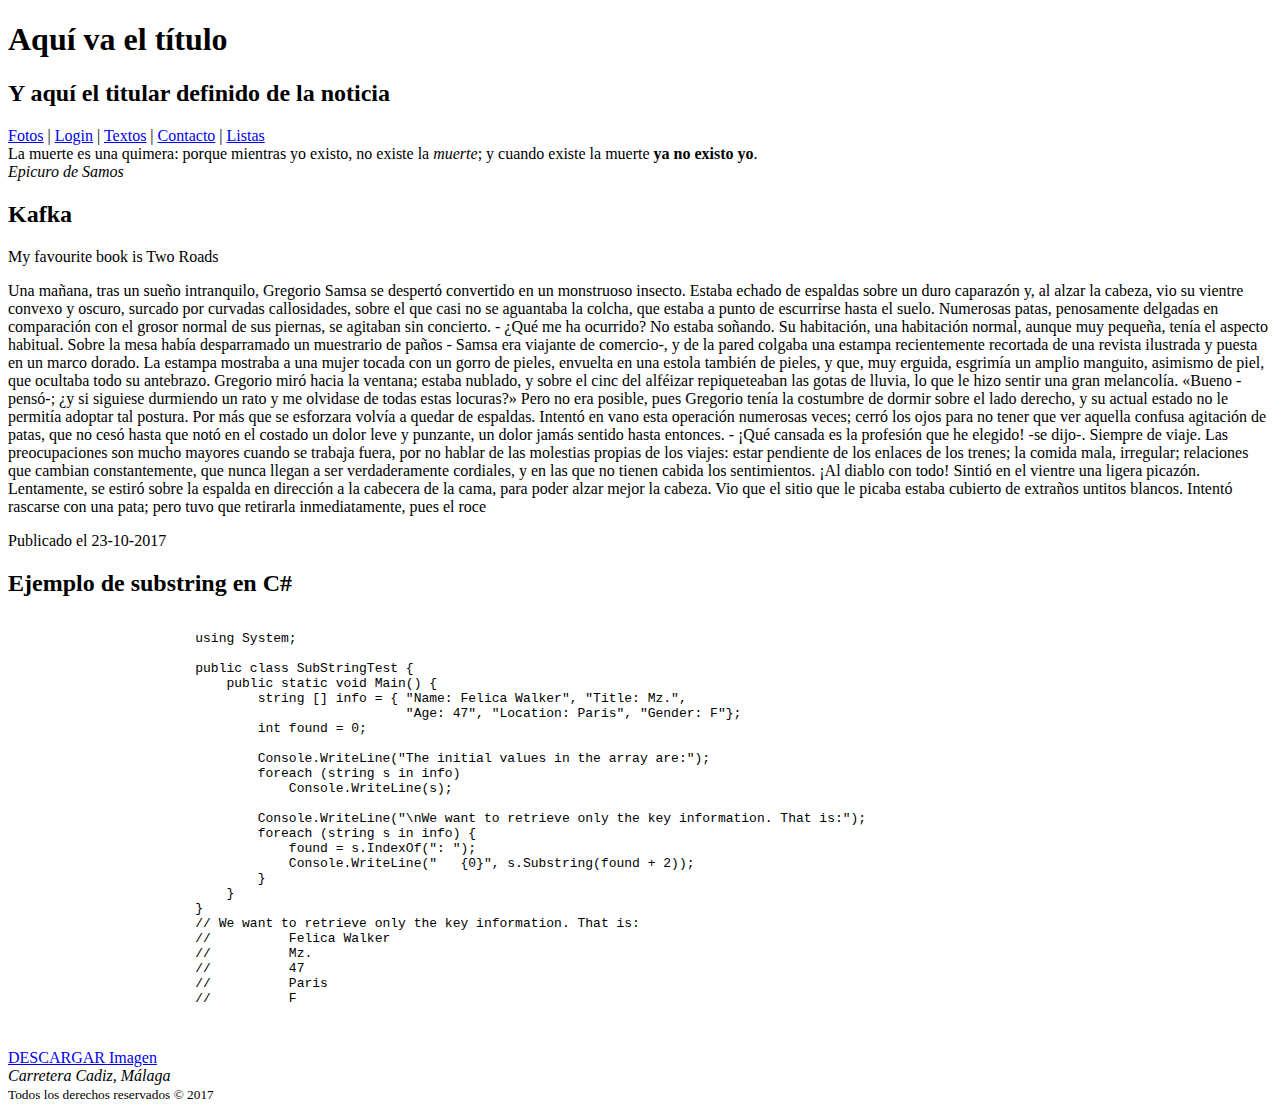
<file: index.html>
<!DOCTYPE html>
<html lang="es">

<head>
    <title>Mi primer html</title>
    <meta charset="UTF-8">
    <meta name="description" content="Esta página es muy cutre">
    <meta name="keywords" content="html, inicio">
    <!-- <link rel="stylesheet" type="text/css" href="../CSS/estilosPrimerEjemplo.css">-->
    <link rel="icon" href="CursoWeb2017/Imagenes/iconoM.png" type="image/png">
</head>

<body>
    <header>
        <h1>Aquí va el título</h1>
        <h2>Y aquí el titular definido de la noticia</h2>
    </header>
    <nav>
        <a href="CursoWeb2017/HTML/fotos.html" target="_blank" title="Imágenes y Fotos">Fotos</a> | <a href="CursoWeb2017/HTML/login.html" target="_blank" title="Logeate!">Login</a> | <a href="CursoWeb2017/HTML/textos.html" target="_blank">Textos</a>        | <a href="CursoWeb2017/HTML/contacto.html" target="_blank">Contacto</a> | <a href="CursoWeb2017/HTML/ListasYTablas.html" target="_blank" title="Imágenes y Fotos">Listas</a>
    </nav>
    <main>
        <section>
            <article>
                La muerte es una quimera: porque mientras yo existo, no existe la <i>muerte</i>; y cuando existe la muerte <strong>ya no existo yo</strong>.
                <br/><cite>Epicuro de Samos</cite>
                <h2>Kafka</h2>
                <p>My favourite book is <span translate="no"> Two Roads</span></p>
                <p>Una mañana, tras un sueño intranquilo, Gregorio Samsa se despertó convertido en un monstruoso insecto. Estaba echado de espaldas sobre un duro caparazón y, al alzar la cabeza, vio su vientre convexo y oscuro, surcado por curvadas callosidades,
                    sobre el que casi no se aguantaba la colcha, que estaba a punto de escurrirse hasta el suelo. Numerosas patas, penosamente delgadas en comparación con el grosor normal de sus piernas, se agitaban sin concierto. - ¿Qué me ha ocurrido?
                    No estaba soñando. Su habitación, una habitación normal, aunque muy pequeña, tenía el aspecto habitual. Sobre la mesa había desparramado un muestrario de paños - Samsa era viajante de comercio-, y de la pared colgaba una estampa recientemente
                    recortada de una revista ilustrada y puesta en un marco dorado. La estampa mostraba a una mujer tocada con un gorro de pieles, envuelta en una estola también de pieles, y que, muy erguida, esgrimía un amplio manguito, asimismo de piel,
                    que ocultaba todo su antebrazo. Gregorio miró hacia la ventana; estaba nublado, y sobre el cinc del alféizar repiqueteaban las gotas de lluvia, lo que le hizo sentir una gran melancolía. «Bueno -pensó-; ¿y si siguiese durmiendo un
                    rato y me olvidase de todas estas locuras?» Pero no era posible, pues Gregorio tenía la costumbre de dormir sobre el lado derecho, y su actual estado no le permitía adoptar tal postura. Por más que se esforzara volvía a quedar de espaldas.
                    Intentó en vano esta operación numerosas veces; cerró los ojos para no tener que ver aquella confusa agitación de patas, que no cesó hasta que notó en el costado un dolor leve y punzante, un dolor jamás sentido hasta entonces. - ¡Qué
                    cansada es la profesión que he elegido! -se dijo-. Siempre de viaje. Las preocupaciones son mucho mayores cuando se trabaja fuera, por no hablar de las molestias propias de los viajes: estar pendiente de los enlaces de los trenes;
                    la comida mala, irregular; relaciones que cambian constantemente, que nunca llegan a ser verdaderamente cordiales, y en las que no tienen cabida los sentimientos. ¡Al diablo con todo! Sintió en el vientre una ligera picazón. Lentamente,
                    se estiró sobre la espalda en dirección a la cabecera de la cama, para poder alzar mejor la cabeza. Vio que el sitio que le picaba estaba cubierto de extraños untitos blancos. Intentó rascarse con una pata; pero tuvo que retirarla
                    inmediatamente, pues el roce</p>

                <time datetime="2017-10-23" pubdate>Publicado el 23-10-2017 </time>
            </article>
            <h2>Ejemplo de substring en C#</h2>
            <article>
                <pre>
                    <code>
                        using System;
                        
                        public class SubStringTest {
                            public static void Main() {
                                string [] info = { "Name: Felica Walker", "Title: Mz.", 
                                                   "Age: 47", "Location: Paris", "Gender: F"};
                                int found = 0;
                        
                                Console.WriteLine("The initial values in the array are:");
                                foreach (string s in info)
                                    Console.WriteLine(s);
                        
                                Console.WriteLine("\nWe want to retrieve only the key information. That is:");        
                                foreach (string s in info) {
                                    found = s.IndexOf(": ");
                                    Console.WriteLine("   {0}", s.Substring(found + 2));
                                }
                            }
                        }
                        // We want to retrieve only the key information. That is:
                        //          Felica Walker
                        //          Mz.
                        //          47
                        //          Paris
                        //          F
                    </code>
                </pre>
            </article>
            <article>
                <a href="CursoWeb2017/Imagenes/cssMola.jpg" download>DESCARGAR Imagen</a>
            </article>
        </section>
    </main>
    <footer>
        <address>Carretera Cadiz, Málaga</address>
        <small>Todos los derechos reservados &copy; 2017</small>
    </footer>
</body>

</html>
</file>
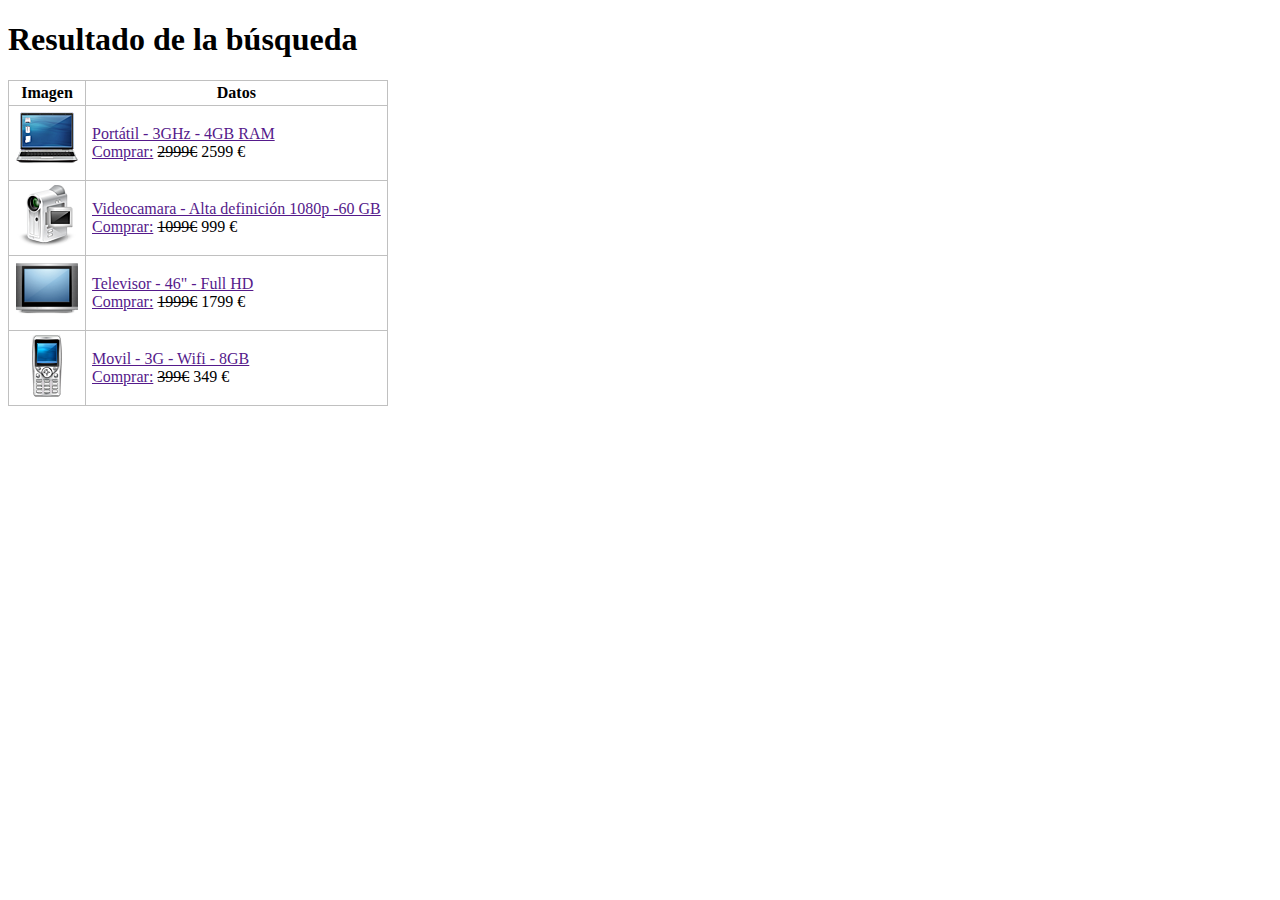
<file: CursoWeb2017/Ejercicio Tablas/ejercicio_tablas.html>
<!DOCTYPE html>
<html lang="es">

<head>
    <meta charset="UTF-8" />
    <title>Ejercicio tabla avanzada</title>
    <style type="text/css">
        table,
        td,
        th {
            border: 1px solid silver;
            border-collapse: collapse;
            padding: 3px 6px;
        }
    </style>
</head>

<body>
    <h1>Resultado de la búsqueda</h1>

    <!-- Incluir aqui, diréctamente, la tabla tal y como se muestra en la imagen. -->

    <!-- 

	NOTAS: 
	1. para incluir un texto 'tachado' puede usar la etiqueta <del> texto a tachar aquí </del>
	2. Para insertar el símbolo de euro utilice la entidad: &euro;

	-->
    <table>
        <header>
            <tr>
                <th>Imagen</th>
                <th>Datos</th>
            </tr>
        </header>
        <tr>
            <td><img src="imagenes/portatil.png" /></td>
            <td><a href="">Portátil - 3GHz - 4GB RAM</a><br/><a href="">Comprar:</a> <del>2999&euro;</del> 2599 &euro;</td>
        </tr>
        <tr>
            <td><img src="imagenes/videocamara.png" /></td>
            <td><a href="">Videocamara - Alta definición 1080p -60 GB</a><br/><a href="">Comprar:</a> <del>1099&euro;</del> 999 &euro;</td>
        </tr>
        <tr>
            <td><img src="imagenes/tv.png" /></td>
            <td><a href="">Televisor - 46&quot; - Full HD</a><br/><a href="">Comprar:</a> <del>1999&euro;</del> 1799 &euro;</td>
        </tr>
        <tr>
            <td><img src="imagenes/movil.png" /></td>
            <td><a href="">Movil - 3G - Wifi - 8GB</a><br/><a href="">Comprar:</a> <del>399&euro;</del> 349 &euro;</td>
        </tr>
    </table>

</body>

</html>
</file>
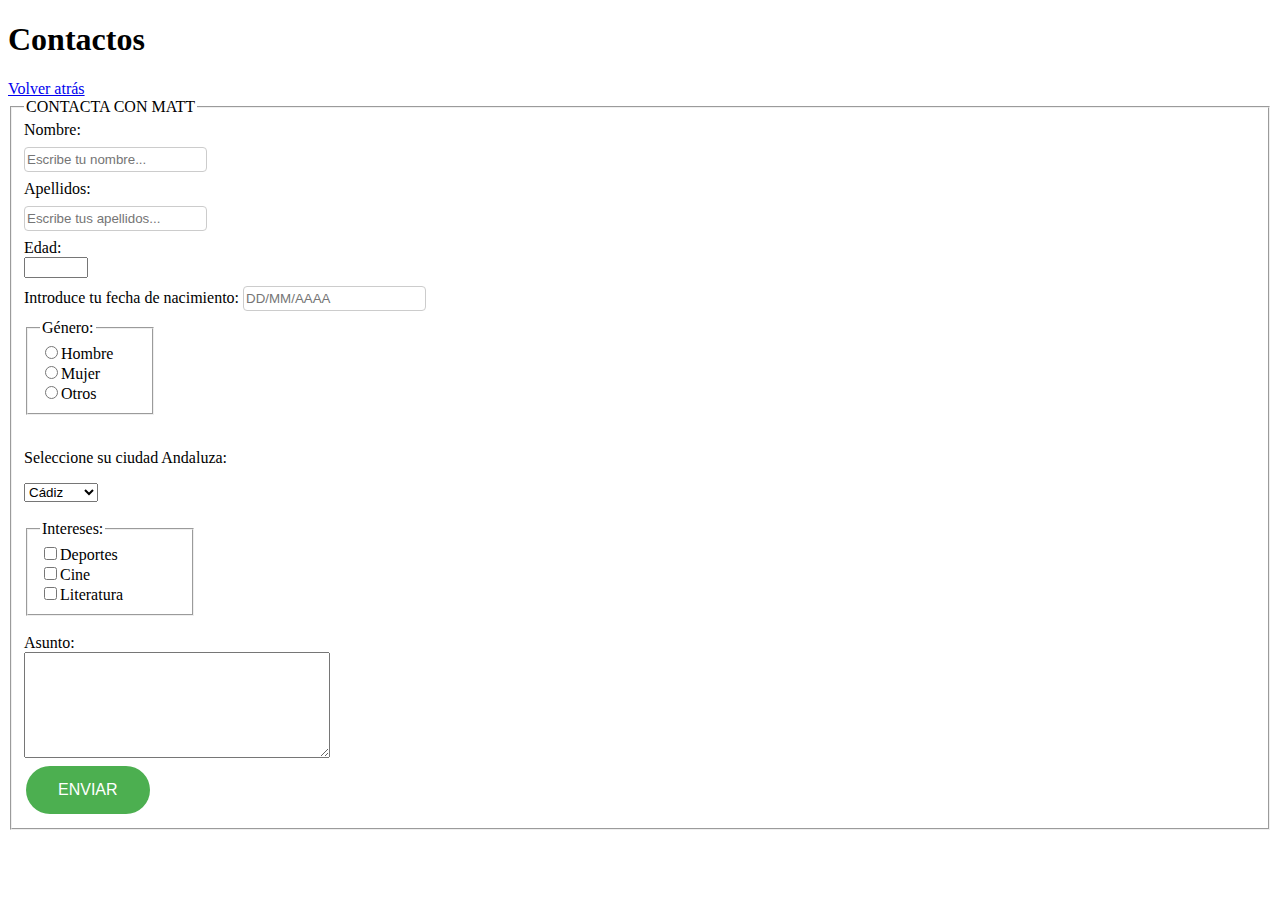
<file: CursoWeb2017/HTML/contacto.html>
<!DOCTYPE html>
<html lang="es">

<head>
    <title>Contactos</title>
    <meta charset="UTF-8">
    <meta name="description" content="Esta página es muy cutre y con contactos">
    <meta name="keywords" content="html, inicio">
    <link rel="stylesheet" type="text/css" href="../CSS/estilosPrimerEjemplo.css">
    <link rel="icon" href="CursoWeb2017/Imagenes/simbolos.png" type="image/png">
    <script src="CargarDatos.js"></script>
</head>

<body onload="myFunction()">
    <h1>Contactos</h1>
    <a href="../../index.html">Volver atrás</a>
    <form name="formulario" method="post" action="https://matt94.000webhostapp.com/procesar1_post.php">
        <fieldset>
            <legend>CONTACTA CON MATT</legend>
            <label for="nombreID">Nombre:</label><br/>
            <input type="text" id="nombreID" name="nombre" placeholder="Escribe tu nombre..." minlength="5" maxlength="200" /><br/>
            <label for="apellidosID">Apellidos:</label><br/>
            <input type="text" id="apellidosID" name="apellidos" placeholder="Escribe tus apellidos..." />
            <br/> <label for="edad">Edad:</label><br/>
            <input id="edad" name="edad" type="number" min="14" max="200" /><br/>
            <label for="fecha">Introduce tu fecha de nacimiento:</label>
            <input placeholder="DD/MM/AAAA" type="text" name="fecha" onkeyup="mascara(this,'/',patron,true)" maxlength="10" /> <br/>
            <fieldset id="generoSel">
                <legend>Género: </legend>
                <input type="radio" name="Genero" value "hombre">Hombre</input><br/>
                <input type="radio" name="Genero" value "mujer">Mujer</input><br/>
                <input type="radio" name="Genero" value "otros">Otros</input>
            </fieldset>
            <br/>
            <p>Seleccione su ciudad Andaluza:</p>
            <select>
                <option value="Malaga">Cádiz</option>
                <option value="Cadiz">Córdoba</option>
                <option value="Granada">Granada</option>
                <option value="Huelva">Huelva</option>
                <option value="Jaen">Jaen</option>
                <option value="Malaga">Malaga</option>
                <option value="Sevilla">Sevilla</option>
            </select><br/><br/>
            <fieldset id="interesesSel">
                <legend>Intereses:</legend>
                <input type="checkbox" value="sports">Deportes</input><br/>
                <input type="checkbox" value="cine">Cine</input><br/>
                <input type="checkbox" value="literatura" name="HHH">Literatura</input>
            </fieldset>
            <br/>Asunto:<br/>
            <textarea id="AsuntoID" name="asunto" minlength="5" maxlength="200"></textarea>
            <br/>
            <button type="submit" class="button">ENVIAR</button>
        </fieldset>
    </form>
</body>

</html>
</file>
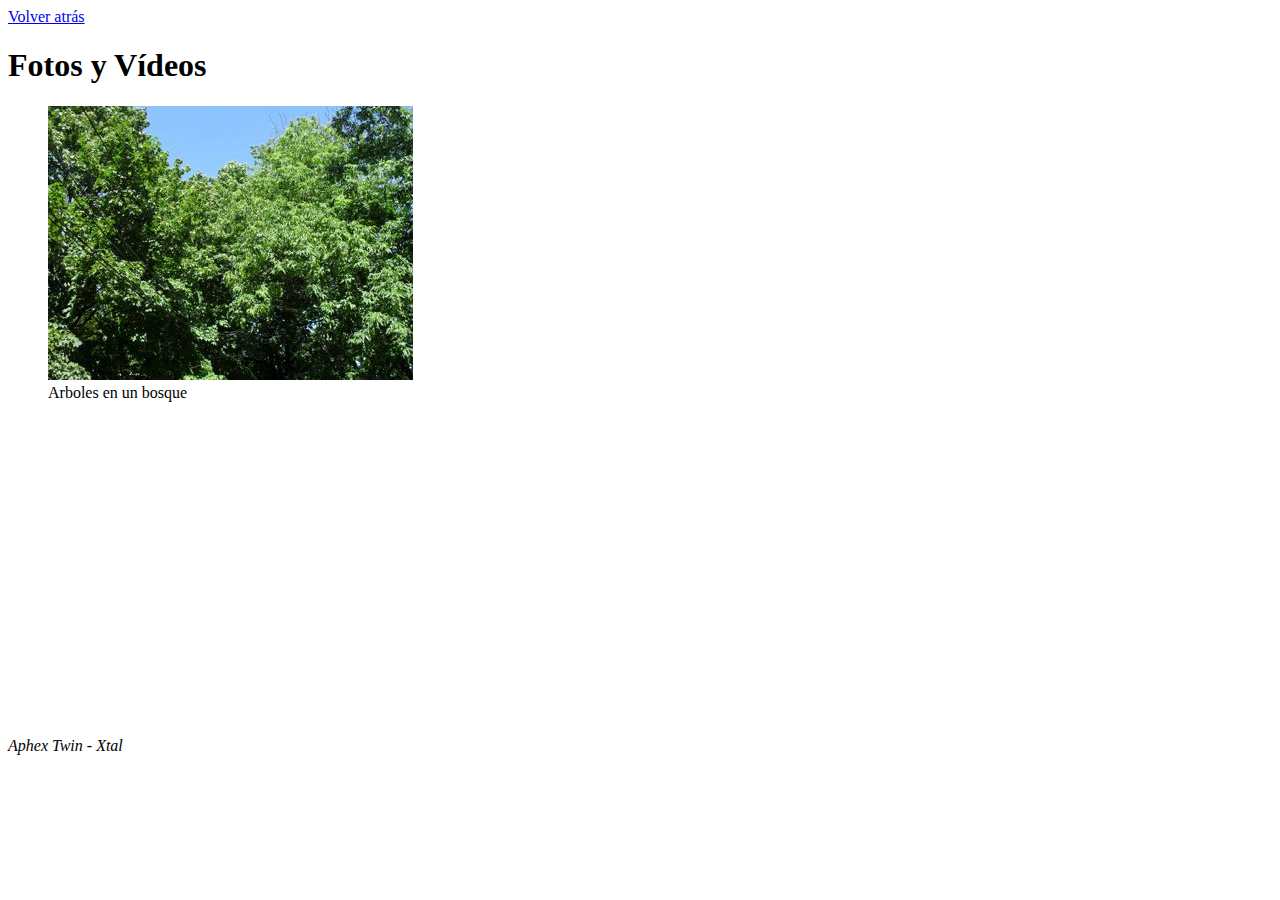
<file: CursoWeb2017/HTML/fotos.html>
<!DOCTYPE html>
<html>

<head>
    <title>Fotos</title>
    <meta charset="UTF-8">
    <meta name="description" content="Esta página es muy cutre y con fotos">
    <meta name="keywords" content="html, inicio">
    <!-- <link rel="stylesheet" type="text/css" href="../CSS/estilosPrimerEjemplo.css">-->
    <link rel="icon" href="../Imagenes/metroid.png" type="image/png">
</head>

<body>
    <a href="../../index.html">Volver atrás</a><br/>
    <h1>Fotos y Vídeos</h1>
    <figure>
        <img id="MiImagen" src="../Imagenes/miimagen.jpg" alt="arboles" />
        <figcaption>Arboles en un bosque</figcaption>
    </figure>
    <iframe width="560" height="315" src="https://www.youtube.com/embed/Q0q1gCsZykg" frameborder="0" allowfullscreen></iframe>
    <br/><cite>Aphex Twin - Xtal</cite>
</body>

</html>
</file>
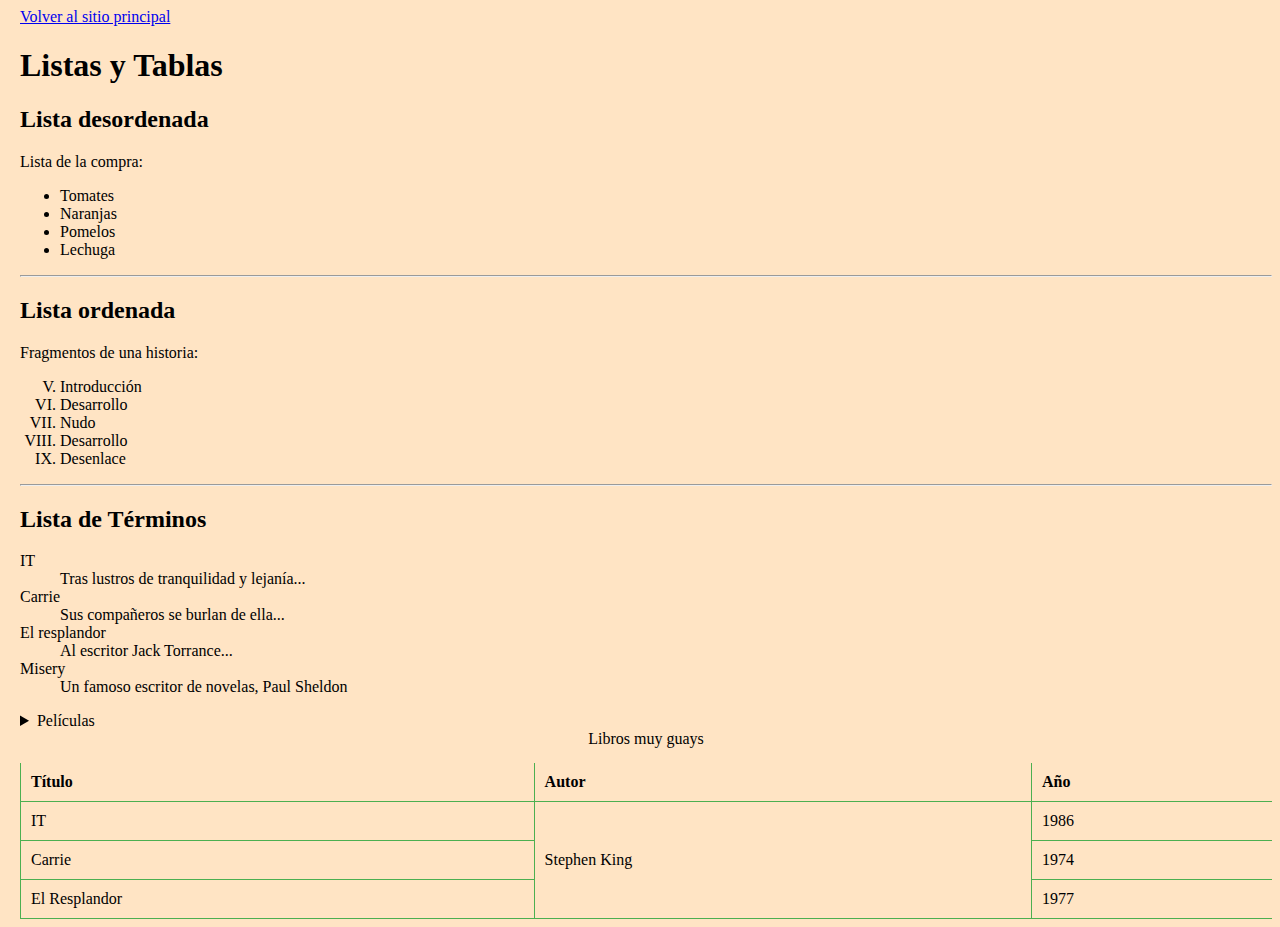
<file: CursoWeb2017/HTML/ListasYTablas.html>
<!DOCTYPE html>
<html>

<head>
    <title>Listas</title>
    <meta charset="UTF-8">
    <meta name="description" content="Esta página es muy cutre y con listas y tablas">
    <meta name="keywords" content="html, inicio">
    <link rel="stylesheet" type="text/css" href="../CSS/estilosPrimerEjemplo.css">
    <link rel="icon" href="../Imagenes/metroid(1).png" type="image/png">
</head>

<body id="tablasHtml">
    <a href="../../index.html">Volver al sitio principal</a>
    <h1>Listas y Tablas</h1>
    <h2>Lista desordenada</h2>
    Lista de la compra:
    <ul>
        <li>Tomates</li>
        <li>Naranjas</li>
        <li>Pomelos</li>
        <li>Lechuga</li>
    </ul>
    <hr/>
    <h2>Lista ordenada</h2>
    Fragmentos de una historia:
    <ol type="I" start="5">
        <!--La lista es con números romanos y empieza en el 5-->
        <li>Introducción</li>
        <li>Desarrollo</li>
        <li>Nudo</li>
        <li>Desarrollo</li>
        <li>Desenlace</li>
    </ol>
    <hr/>
    <h2>Lista de Términos</h2>
    <dl>
        <dt>IT</dt>
        <dd>Tras lustros de tranquilidad y lejanía... </dd>
        <dt>Carrie</dt>
        <dd>Sus compañeros se burlan de ella...</dd>
        <dt>El resplandor</dt>
        <dd>Al escritor Jack Torrance...</dd>
        <dt>Misery</dt>
        <dd>Un famoso escritor de novelas, Paul Sheldon</dd>
    </dl>
    <details>
        <summary>Películas</summary>
        <p>Harry Potter y la Piedra Filosofal</p>
        <p>En busca del valle encantado</p>
        <p>La casa de los mil cadáveres</p>
        <p>Caillou, Live Action</p>
    </details>
    <table>
        <caption>Libros muy guays</caption>
        <thead>
            <tr>
                <th>Título</th>
                <th>Autor</th>
                <th>Año</th>
            </tr>
        </thead>
        <tr>
            <td>IT</td>
            <td rowspan="3">Stephen King</td>
            <td>1986</td>
        </tr>
        <tr>
            <td>Carrie</td>
            <td>1974</td>
        </tr>
        <tr>
            <td>El Resplandor</td>
            <td>1977</td>
        </tr>
    </table>
</body>

</html>
</file>
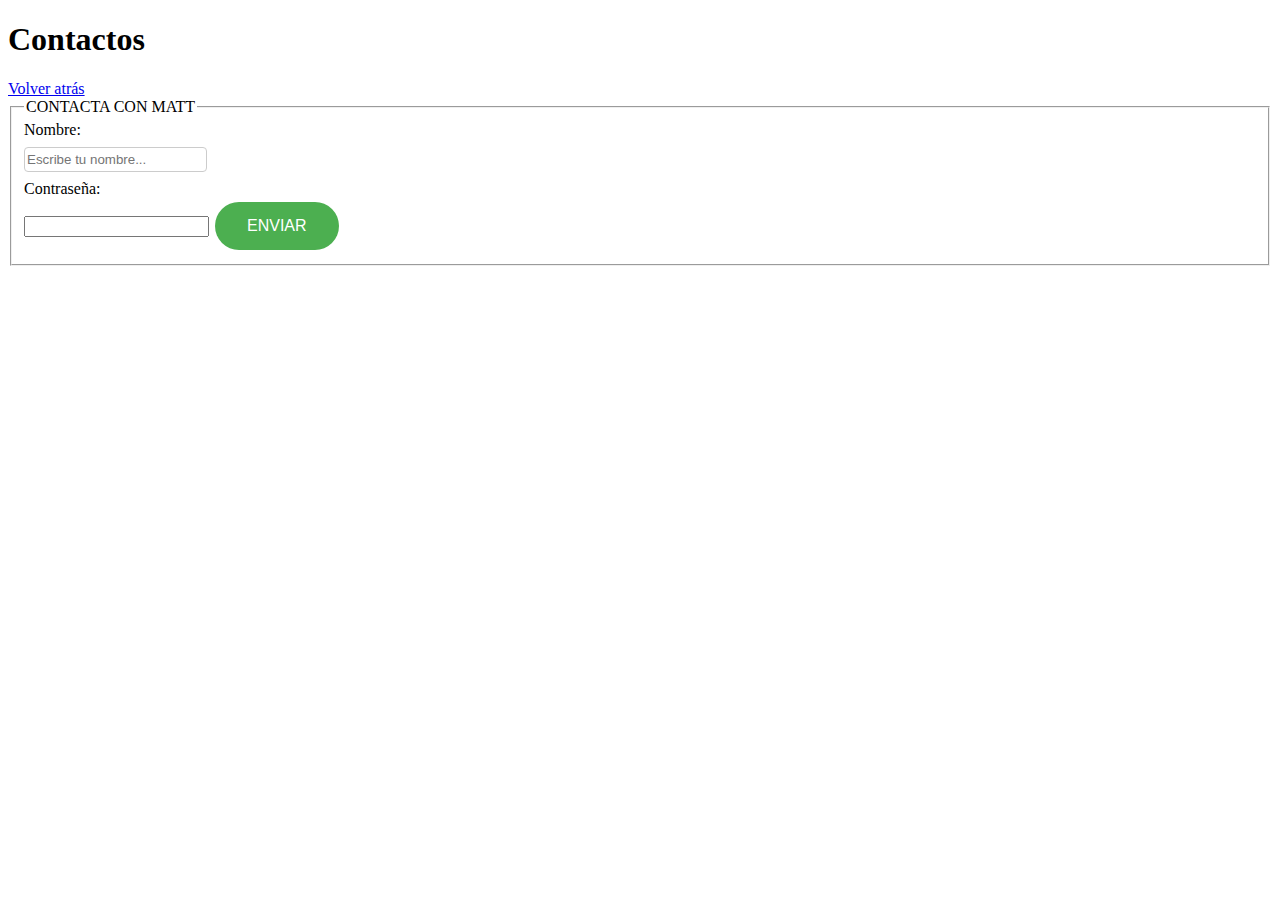
<file: CursoWeb2017/HTML/login.html>
<!DOCTYPE html>
<html lang="es">

<head>
    <title>Contactos</title>
    <meta charset="UTF-8">
    <meta name="description" content="Esta página es muy cutre y con contactos">
    <meta name="keywords" content="html, inicio">
    <link rel="stylesheet" type="text/css" href="../CSS/estilosPrimerEjemplo.css">
    <link rel="icon" href="CursoWeb2017/Imagenes/simbolos.png" type="image/png">
    <script src="CargarDatos.js"></script>
</head>

<body onload="myFunction()">
    <h1>Contactos</h1>
    <a href="../../index.html">Volver atrás</a>
    <form name="formulario" method="post" action="https://matt94.000webhostapp.com/procesar1_post.php">
        <fieldset>
            <legend>CONTACTA CON MATT</legend>
            <label for="nombreID">Nombre:</label><br/>
            <input type="text" id="nombreID" name="nombre" placeholder="Escribe tu nombre..." minlength="5" maxlength="200" /><br/>
            <label for="contrasenyaID">Contraseña:</label><br/>
            <input type="password" id="contrasenyaID" name="contrasenya" />
            <button type="submit" class="button">ENVIAR</button>
        </fieldset>
    </form>
</body>

</html>
</file>
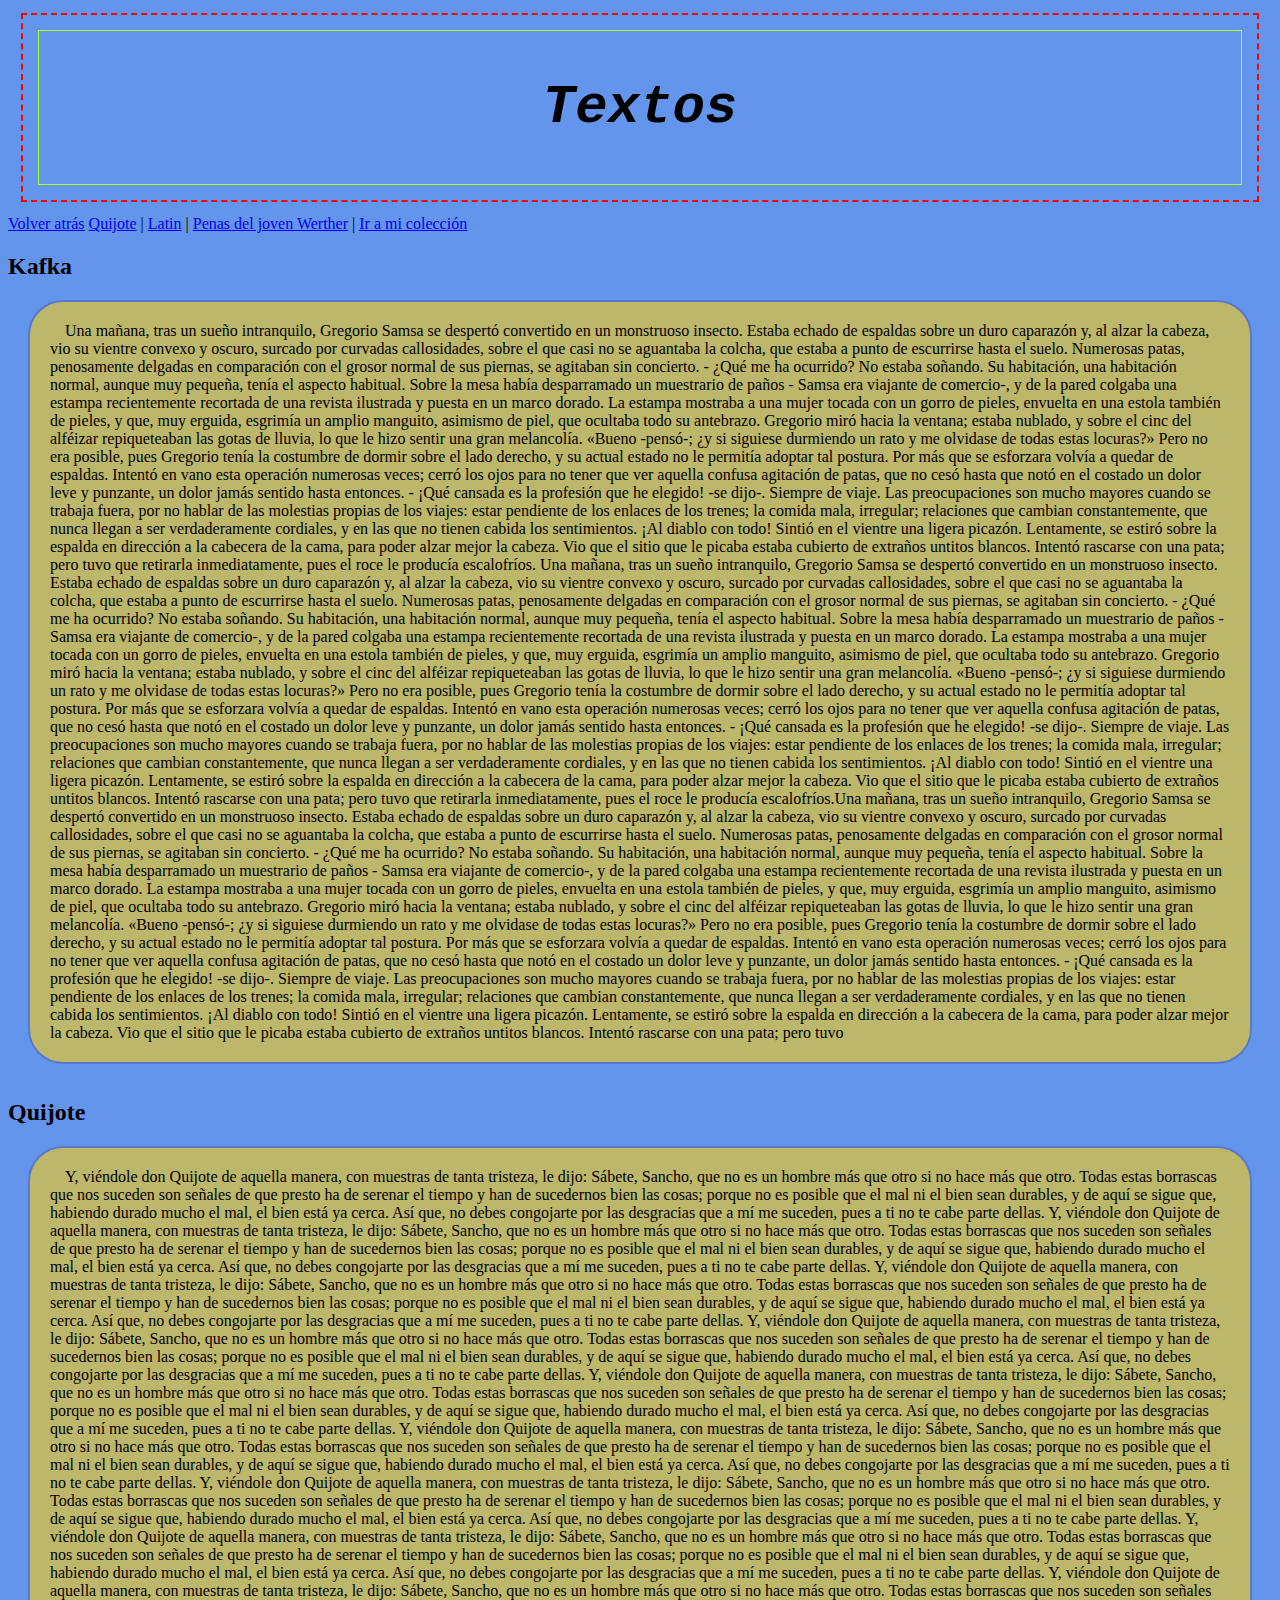
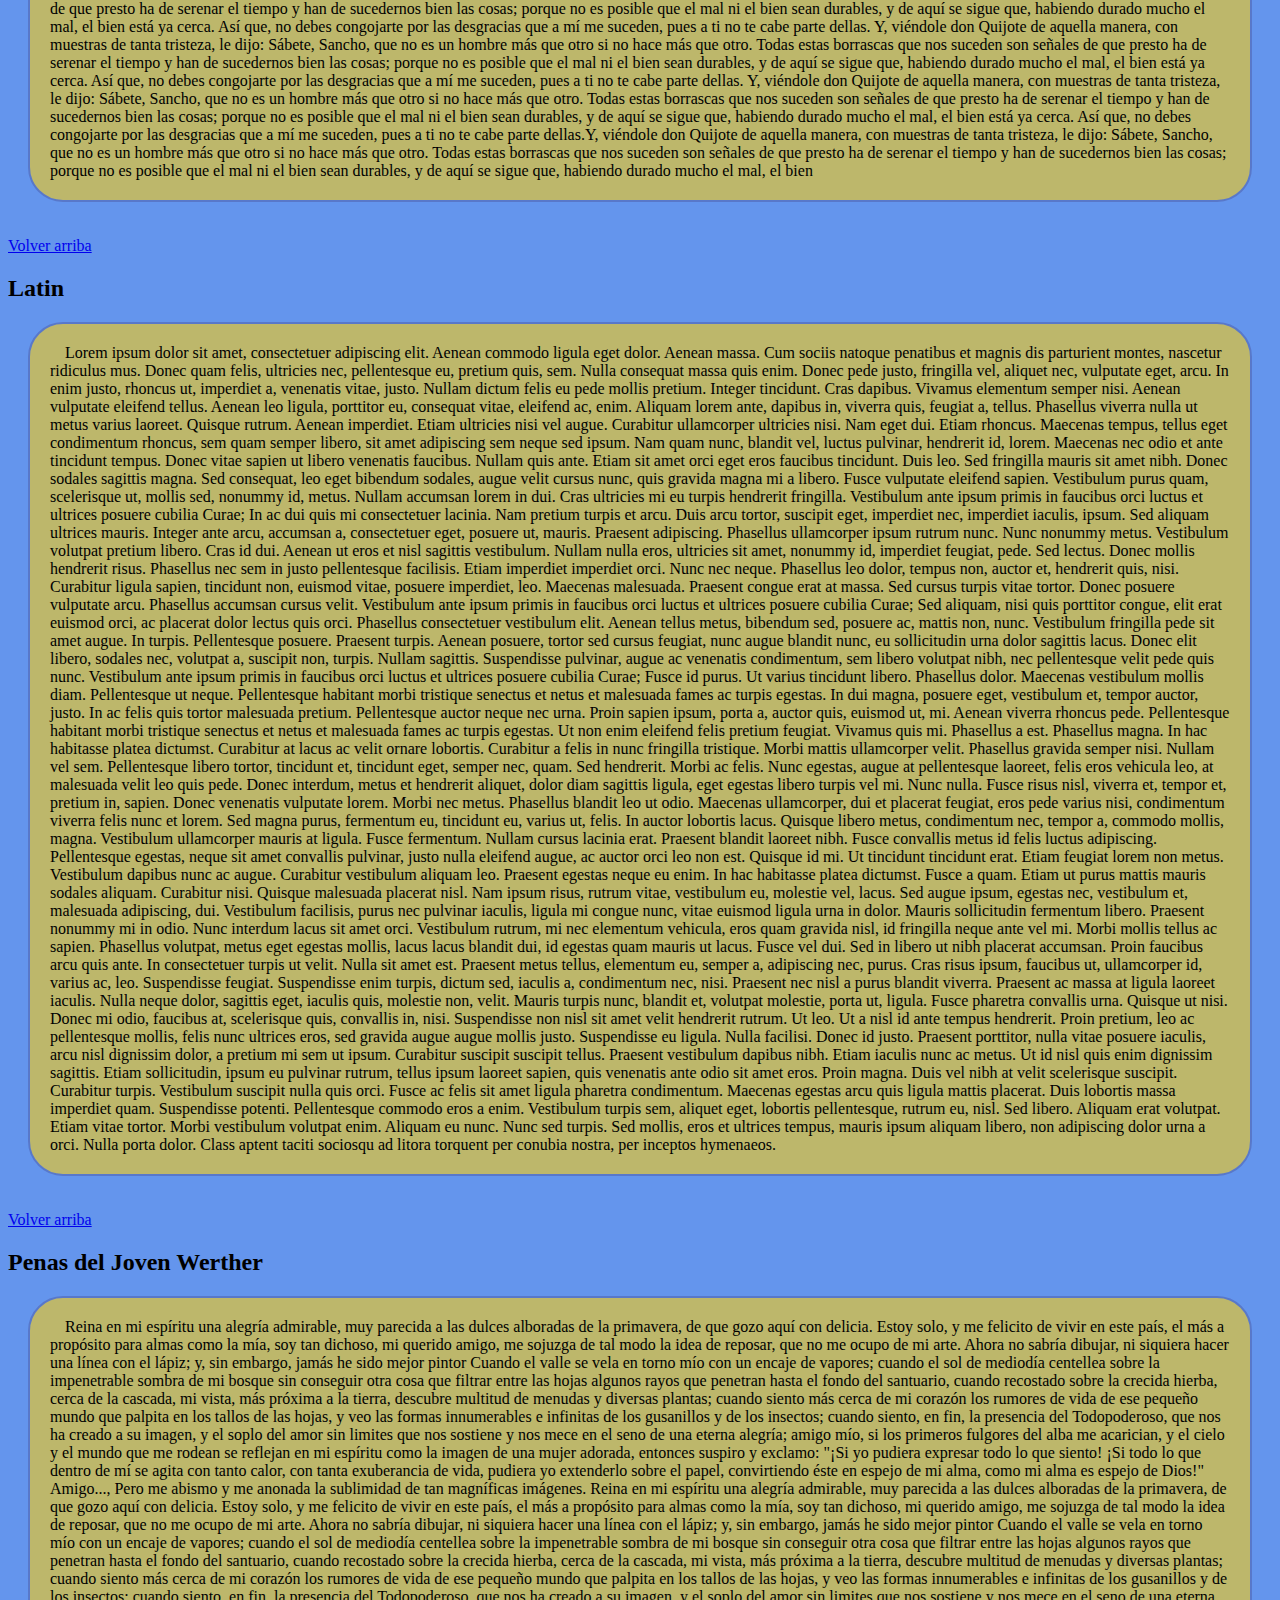
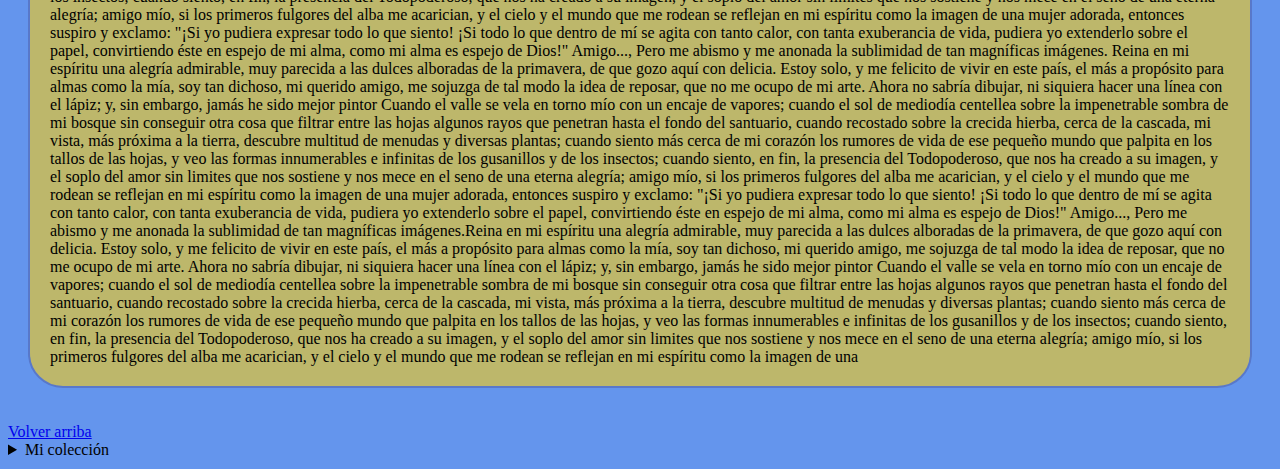
<file: CursoWeb2017/HTML/textos.html>
<!DOCTYPE html>
<html>

<head>
    <title>Textos</title>
    <meta charset="UTF-8">
    <meta name="description" content="Esta página es muy cutre y con textos">
    <meta name="keywords" content="html, inicio">
    <link rel="stylesheet" type="text/css" href="../CSS/estilosPrimerEjemplo.css">
    <link rel="icon" href="../Imagenes/gamepad.png" type="image/png">
</head>

<body id="textosHtml">
    <header>
        <h1>Textos</h1>
    </header>
    <nav>
        <a id="inicio" href="../../index.html" title="Volver a la página principal">Volver atrás</a>
        <a href="#quijote">Quijote</a> | <a href="#latinus">Latin</a> | <a href="#penas">Penas del joven Werther</a> | <a href="#coleccion">Ir a mi colección</a>
    </nav>
    <main>
        <section>
            <article>
                <h2>Kafka</h2>
                <p id="kafka" class="text">
                    Una mañana, tras un sueño intranquilo, Gregorio Samsa se despertó convertido en un monstruoso insecto. Estaba echado de espaldas sobre un duro caparazón y, al alzar la cabeza, vio su vientre convexo y oscuro, surcado por curvadas callosidades, sobre el
                    que casi no se aguantaba la colcha, que estaba a punto de escurrirse hasta el suelo. Numerosas patas, penosamente delgadas en comparación con el grosor normal de sus piernas, se agitaban sin concierto. - ¿Qué me ha ocurrido? No estaba
                    soñando. Su habitación, una habitación normal, aunque muy pequeña, tenía el aspecto habitual. Sobre la mesa había desparramado un muestrario de paños - Samsa era viajante de comercio-, y de la pared colgaba una estampa recientemente
                    recortada de una revista ilustrada y puesta en un marco dorado. La estampa mostraba a una mujer tocada con un gorro de pieles, envuelta en una estola también de pieles, y que, muy erguida, esgrimía un amplio manguito, asimismo de piel,
                    que ocultaba todo su antebrazo. Gregorio miró hacia la ventana; estaba nublado, y sobre el cinc del alféizar repiqueteaban las gotas de lluvia, lo que le hizo sentir una gran melancolía. «Bueno -pensó-; ¿y si siguiese durmiendo un
                    rato y me olvidase de todas estas locuras?» Pero no era posible, pues Gregorio tenía la costumbre de dormir sobre el lado derecho, y su actual estado no le permitía adoptar tal postura. Por más que se esforzara volvía a quedar de espaldas.
                    Intentó en vano esta operación numerosas veces; cerró los ojos para no tener que ver aquella confusa agitación de patas, que no cesó hasta que notó en el costado un dolor leve y punzante, un dolor jamás sentido hasta entonces. - ¡Qué
                    cansada es la profesión que he elegido! -se dijo-. Siempre de viaje. Las preocupaciones son mucho mayores cuando se trabaja fuera, por no hablar de las molestias propias de los viajes: estar pendiente de los enlaces de los trenes;
                    la comida mala, irregular; relaciones que cambian constantemente, que nunca llegan a ser verdaderamente cordiales, y en las que no tienen cabida los sentimientos. ¡Al diablo con todo! Sintió en el vientre una ligera picazón. Lentamente,
                    se estiró sobre la espalda en dirección a la cabecera de la cama, para poder alzar mejor la cabeza. Vio que el sitio que le picaba estaba cubierto de extraños untitos blancos. Intentó rascarse con una pata; pero tuvo que retirarla
                    inmediatamente, pues el roce le producía escalofríos. Una mañana, tras un sueño intranquilo, Gregorio Samsa se despertó convertido en un monstruoso insecto. Estaba echado de espaldas sobre un duro caparazón y, al alzar la cabeza, vio
                    su vientre convexo y oscuro, surcado por curvadas callosidades, sobre el que casi no se aguantaba la colcha, que estaba a punto de escurrirse hasta el suelo. Numerosas patas, penosamente delgadas en comparación con el grosor normal
                    de sus piernas, se agitaban sin concierto. - ¿Qué me ha ocurrido? No estaba soñando. Su habitación, una habitación normal, aunque muy pequeña, tenía el aspecto habitual. Sobre la mesa había desparramado un muestrario de paños - Samsa
                    era viajante de comercio-, y de la pared colgaba una estampa recientemente recortada de una revista ilustrada y puesta en un marco dorado. La estampa mostraba a una mujer tocada con un gorro de pieles, envuelta en una estola también
                    de pieles, y que, muy erguida, esgrimía un amplio manguito, asimismo de piel, que ocultaba todo su antebrazo. Gregorio miró hacia la ventana; estaba nublado, y sobre el cinc del alféizar repiqueteaban las gotas de lluvia, lo que le
                    hizo sentir una gran melancolía. «Bueno -pensó-; ¿y si siguiese durmiendo un rato y me olvidase de todas estas locuras?» Pero no era posible, pues Gregorio tenía la costumbre de dormir sobre el lado derecho, y su actual estado no le
                    permitía adoptar tal postura. Por más que se esforzara volvía a quedar de espaldas. Intentó en vano esta operación numerosas veces; cerró los ojos para no tener que ver aquella confusa agitación de patas, que no cesó hasta que notó
                    en el costado un dolor leve y punzante, un dolor jamás sentido hasta entonces. - ¡Qué cansada es la profesión que he elegido! -se dijo-. Siempre de viaje. Las preocupaciones son mucho mayores cuando se trabaja fuera, por no hablar
                    de las molestias propias de los viajes: estar pendiente de los enlaces de los trenes; la comida mala, irregular; relaciones que cambian constantemente, que nunca llegan a ser verdaderamente cordiales, y en las que no tienen cabida
                    los sentimientos. ¡Al diablo con todo! Sintió en el vientre una ligera picazón. Lentamente, se estiró sobre la espalda en dirección a la cabecera de la cama, para poder alzar mejor la cabeza. Vio que el sitio que le picaba estaba cubierto
                    de extraños untitos blancos. Intentó rascarse con una pata; pero tuvo que retirarla inmediatamente, pues el roce le producía escalofríos.Una mañana, tras un sueño intranquilo, Gregorio Samsa se despertó convertido en un monstruoso
                    insecto. Estaba echado de espaldas sobre un duro caparazón y, al alzar la cabeza, vio su vientre convexo y oscuro, surcado por curvadas callosidades, sobre el que casi no se aguantaba la colcha, que estaba a punto de escurrirse hasta
                    el suelo. Numerosas patas, penosamente delgadas en comparación con el grosor normal de sus piernas, se agitaban sin concierto. - ¿Qué me ha ocurrido? No estaba soñando. Su habitación, una habitación normal, aunque muy pequeña, tenía
                    el aspecto habitual. Sobre la mesa había desparramado un muestrario de paños - Samsa era viajante de comercio-, y de la pared colgaba una estampa recientemente recortada de una revista ilustrada y puesta en un marco dorado. La estampa
                    mostraba a una mujer tocada con un gorro de pieles, envuelta en una estola también de pieles, y que, muy erguida, esgrimía un amplio manguito, asimismo de piel, que ocultaba todo su antebrazo. Gregorio miró hacia la ventana; estaba
                    nublado, y sobre el cinc del alféizar repiqueteaban las gotas de lluvia, lo que le hizo sentir una gran melancolía. «Bueno -pensó-; ¿y si siguiese durmiendo un rato y me olvidase de todas estas locuras?» Pero no era posible, pues Gregorio
                    tenía la costumbre de dormir sobre el lado derecho, y su actual estado no le permitía adoptar tal postura. Por más que se esforzara volvía a quedar de espaldas. Intentó en vano esta operación numerosas veces; cerró los ojos para no
                    tener que ver aquella confusa agitación de patas, que no cesó hasta que notó en el costado un dolor leve y punzante, un dolor jamás sentido hasta entonces. - ¡Qué cansada es la profesión que he elegido! -se dijo-. Siempre de viaje.
                    Las preocupaciones son mucho mayores cuando se trabaja fuera, por no hablar de las molestias propias de los viajes: estar pendiente de los enlaces de los trenes; la comida mala, irregular; relaciones que cambian constantemente, que
                    nunca llegan a ser verdaderamente cordiales, y en las que no tienen cabida los sentimientos. ¡Al diablo con todo! Sintió en el vientre una ligera picazón. Lentamente, se estiró sobre la espalda en dirección a la cabecera de la cama,
                    para poder alzar mejor la cabeza. Vio que el sitio que le picaba estaba cubierto de extraños untitos blancos. Intentó rascarse con una pata; pero tuvo
                </p>
            </article>
            <article id="quijote">
                <h2>Quijote</h2>
                <p id="quijoteT" class="text">Y, viéndole don Quijote de aquella manera, con muestras de tanta tristeza, le dijo: Sábete, Sancho, que no es un hombre más que otro si no hace más que otro. Todas estas borrascas que nos suceden son señales de que presto ha de serenar
                    el tiempo y han de sucedernos bien las cosas; porque no es posible que el mal ni el bien sean durables, y de aquí se sigue que, habiendo durado mucho el mal, el bien está ya cerca. Así que, no debes congojarte por las desgracias que
                    a mí me suceden, pues a ti no te cabe parte dellas. Y, viéndole don Quijote de aquella manera, con muestras de tanta tristeza, le dijo: Sábete, Sancho, que no es un hombre más que otro si no hace más que otro. Todas estas borrascas
                    que nos suceden son señales de que presto ha de serenar el tiempo y han de sucedernos bien las cosas; porque no es posible que el mal ni el bien sean durables, y de aquí se sigue que, habiendo durado mucho el mal, el bien está ya cerca.
                    Así que, no debes congojarte por las desgracias que a mí me suceden, pues a ti no te cabe parte dellas. Y, viéndole don Quijote de aquella manera, con muestras de tanta tristeza, le dijo: Sábete, Sancho, que no es un hombre más que
                    otro si no hace más que otro. Todas estas borrascas que nos suceden son señales de que presto ha de serenar el tiempo y han de sucedernos bien las cosas; porque no es posible que el mal ni el bien sean durables, y de aquí se sigue
                    que, habiendo durado mucho el mal, el bien está ya cerca. Así que, no debes congojarte por las desgracias que a mí me suceden, pues a ti no te cabe parte dellas. Y, viéndole don Quijote de aquella manera, con muestras de tanta tristeza,
                    le dijo: Sábete, Sancho, que no es un hombre más que otro si no hace más que otro. Todas estas borrascas que nos suceden son señales de que presto ha de serenar el tiempo y han de sucedernos bien las cosas; porque no es posible que
                    el mal ni el bien sean durables, y de aquí se sigue que, habiendo durado mucho el mal, el bien está ya cerca. Así que, no debes congojarte por las desgracias que a mí me suceden, pues a ti no te cabe parte dellas. Y, viéndole don Quijote
                    de aquella manera, con muestras de tanta tristeza, le dijo: Sábete, Sancho, que no es un hombre más que otro si no hace más que otro. Todas estas borrascas que nos suceden son señales de que presto ha de serenar el tiempo y han de
                    sucedernos bien las cosas; porque no es posible que el mal ni el bien sean durables, y de aquí se sigue que, habiendo durado mucho el mal, el bien está ya cerca. Así que, no debes congojarte por las desgracias que a mí me suceden,
                    pues a ti no te cabe parte dellas. Y, viéndole don Quijote de aquella manera, con muestras de tanta tristeza, le dijo: Sábete, Sancho, que no es un hombre más que otro si no hace más que otro. Todas estas borrascas que nos suceden
                    son señales de que presto ha de serenar el tiempo y han de sucedernos bien las cosas; porque no es posible que el mal ni el bien sean durables, y de aquí se sigue que, habiendo durado mucho el mal, el bien está ya cerca. Así que, no
                    debes congojarte por las desgracias que a mí me suceden, pues a ti no te cabe parte dellas. Y, viéndole don Quijote de aquella manera, con muestras de tanta tristeza, le dijo: Sábete, Sancho, que no es un hombre más que otro si no
                    hace más que otro. Todas estas borrascas que nos suceden son señales de que presto ha de serenar el tiempo y han de sucedernos bien las cosas; porque no es posible que el mal ni el bien sean durables, y de aquí se sigue que, habiendo
                    durado mucho el mal, el bien está ya cerca. Así que, no debes congojarte por las desgracias que a mí me suceden, pues a ti no te cabe parte dellas. Y, viéndole don Quijote de aquella manera, con muestras de tanta tristeza, le dijo:
                    Sábete, Sancho, que no es un hombre más que otro si no hace más que otro. Todas estas borrascas que nos suceden son señales de que presto ha de serenar el tiempo y han de sucedernos bien las cosas; porque no es posible que el mal ni
                    el bien sean durables, y de aquí se sigue que, habiendo durado mucho el mal, el bien está ya cerca. Así que, no debes congojarte por las desgracias que a mí me suceden, pues a ti no te cabe parte dellas. Y, viéndole don Quijote de
                    aquella manera, con muestras de tanta tristeza, le dijo: Sábete, Sancho, que no es un hombre más que otro si no hace más que otro. Todas estas borrascas que nos suceden son señales de que presto ha de serenar el tiempo y han de sucedernos
                    bien las cosas; porque no es posible que el mal ni el bien sean durables, y de aquí se sigue que, habiendo durado mucho el mal, el bien está ya cerca. Así que, no debes congojarte por las desgracias que a mí me suceden, pues a ti no
                    te cabe parte dellas. Y, viéndole don Quijote de aquella manera, con muestras de tanta tristeza, le dijo: Sábete, Sancho, que no es un hombre más que otro si no hace más que otro. Todas estas borrascas que nos suceden son señales de
                    que presto ha de serenar el tiempo y han de sucedernos bien las cosas; porque no es posible que el mal ni el bien sean durables, y de aquí se sigue que, habiendo durado mucho el mal, el bien está ya cerca. Así que, no debes congojarte
                    por las desgracias que a mí me suceden, pues a ti no te cabe parte dellas. Y, viéndole don Quijote de aquella manera, con muestras de tanta tristeza, le dijo: Sábete, Sancho, que no es un hombre más que otro si no hace más que otro.
                    Todas estas borrascas que nos suceden son señales de que presto ha de serenar el tiempo y han de sucedernos bien las cosas; porque no es posible que el mal ni el bien sean durables, y de aquí se sigue que, habiendo durado mucho el
                    mal, el bien está ya cerca. Así que, no debes congojarte por las desgracias que a mí me suceden, pues a ti no te cabe parte dellas.Y, viéndole don Quijote de aquella manera, con muestras de tanta tristeza, le dijo: Sábete, Sancho,
                    que no es un hombre más que otro si no hace más que otro. Todas estas borrascas que nos suceden son señales de que presto ha de serenar el tiempo y han de sucedernos bien las cosas; porque no es posible que el mal ni el bien sean durables,
                    y de aquí se sigue que, habiendo durado mucho el mal, el bien</p>
                <a href="#inicio" title="Volver arriba">Volver arriba</a>
            </article>
            <article id="latinus">
                <h2>Latin</h2>
                <p id="latinusT" class="text">
                    Lorem ipsum dolor sit amet, consectetuer adipiscing elit. Aenean commodo ligula eget dolor. Aenean massa. Cum sociis natoque penatibus et magnis dis parturient montes, nascetur ridiculus mus. Donec quam felis, ultricies nec, pellentesque eu, pretium quis,
                    sem. Nulla consequat massa quis enim. Donec pede justo, fringilla vel, aliquet nec, vulputate eget, arcu. In enim justo, rhoncus ut, imperdiet a, venenatis vitae, justo. Nullam dictum felis eu pede mollis pretium. Integer tincidunt.
                    Cras dapibus. Vivamus elementum semper nisi. Aenean vulputate eleifend tellus. Aenean leo ligula, porttitor eu, consequat vitae, eleifend ac, enim. Aliquam lorem ante, dapibus in, viverra quis, feugiat a, tellus. Phasellus viverra
                    nulla ut metus varius laoreet. Quisque rutrum. Aenean imperdiet. Etiam ultricies nisi vel augue. Curabitur ullamcorper ultricies nisi. Nam eget dui. Etiam rhoncus. Maecenas tempus, tellus eget condimentum rhoncus, sem quam semper libero,
                    sit amet adipiscing sem neque sed ipsum. Nam quam nunc, blandit vel, luctus pulvinar, hendrerit id, lorem. Maecenas nec odio et ante tincidunt tempus. Donec vitae sapien ut libero venenatis faucibus. Nullam quis ante. Etiam sit amet
                    orci eget eros faucibus tincidunt. Duis leo. Sed fringilla mauris sit amet nibh. Donec sodales sagittis magna. Sed consequat, leo eget bibendum sodales, augue velit cursus nunc, quis gravida magna mi a libero. Fusce vulputate eleifend
                    sapien. Vestibulum purus quam, scelerisque ut, mollis sed, nonummy id, metus. Nullam accumsan lorem in dui. Cras ultricies mi eu turpis hendrerit fringilla. Vestibulum ante ipsum primis in faucibus orci luctus et ultrices posuere cubilia
                    Curae; In ac dui quis mi consectetuer lacinia. Nam pretium turpis et arcu. Duis arcu tortor, suscipit eget, imperdiet nec, imperdiet iaculis, ipsum. Sed aliquam ultrices mauris. Integer ante arcu, accumsan a, consectetuer eget, posuere
                    ut, mauris. Praesent adipiscing. Phasellus ullamcorper ipsum rutrum nunc. Nunc nonummy metus. Vestibulum volutpat pretium libero. Cras id dui. Aenean ut eros et nisl sagittis vestibulum. Nullam nulla eros, ultricies sit amet, nonummy
                    id, imperdiet feugiat, pede. Sed lectus. Donec mollis hendrerit risus. Phasellus nec sem in justo pellentesque facilisis. Etiam imperdiet imperdiet orci. Nunc nec neque. Phasellus leo dolor, tempus non, auctor et, hendrerit quis, nisi.
                    Curabitur ligula sapien, tincidunt non, euismod vitae, posuere imperdiet, leo. Maecenas malesuada. Praesent congue erat at massa. Sed cursus turpis vitae tortor. Donec posuere vulputate arcu. Phasellus accumsan cursus velit. Vestibulum
                    ante ipsum primis in faucibus orci luctus et ultrices posuere cubilia Curae; Sed aliquam, nisi quis porttitor congue, elit erat euismod orci, ac placerat dolor lectus quis orci. Phasellus consectetuer vestibulum elit. Aenean tellus
                    metus, bibendum sed, posuere ac, mattis non, nunc. Vestibulum fringilla pede sit amet augue. In turpis. Pellentesque posuere. Praesent turpis. Aenean posuere, tortor sed cursus feugiat, nunc augue blandit nunc, eu sollicitudin urna
                    dolor sagittis lacus. Donec elit libero, sodales nec, volutpat a, suscipit non, turpis. Nullam sagittis. Suspendisse pulvinar, augue ac venenatis condimentum, sem libero volutpat nibh, nec pellentesque velit pede quis nunc. Vestibulum
                    ante ipsum primis in faucibus orci luctus et ultrices posuere cubilia Curae; Fusce id purus. Ut varius tincidunt libero. Phasellus dolor. Maecenas vestibulum mollis diam. Pellentesque ut neque. Pellentesque habitant morbi tristique
                    senectus et netus et malesuada fames ac turpis egestas. In dui magna, posuere eget, vestibulum et, tempor auctor, justo. In ac felis quis tortor malesuada pretium. Pellentesque auctor neque nec urna. Proin sapien ipsum, porta a, auctor
                    quis, euismod ut, mi. Aenean viverra rhoncus pede. Pellentesque habitant morbi tristique senectus et netus et malesuada fames ac turpis egestas. Ut non enim eleifend felis pretium feugiat. Vivamus quis mi. Phasellus a est. Phasellus
                    magna. In hac habitasse platea dictumst. Curabitur at lacus ac velit ornare lobortis. Curabitur a felis in nunc fringilla tristique. Morbi mattis ullamcorper velit. Phasellus gravida semper nisi. Nullam vel sem. Pellentesque libero
                    tortor, tincidunt et, tincidunt eget, semper nec, quam. Sed hendrerit. Morbi ac felis. Nunc egestas, augue at pellentesque laoreet, felis eros vehicula leo, at malesuada velit leo quis pede. Donec interdum, metus et hendrerit aliquet,
                    dolor diam sagittis ligula, eget egestas libero turpis vel mi. Nunc nulla. Fusce risus nisl, viverra et, tempor et, pretium in, sapien. Donec venenatis vulputate lorem. Morbi nec metus. Phasellus blandit leo ut odio. Maecenas ullamcorper,
                    dui et placerat feugiat, eros pede varius nisi, condimentum viverra felis nunc et lorem. Sed magna purus, fermentum eu, tincidunt eu, varius ut, felis. In auctor lobortis lacus. Quisque libero metus, condimentum nec, tempor a, commodo
                    mollis, magna. Vestibulum ullamcorper mauris at ligula. Fusce fermentum. Nullam cursus lacinia erat. Praesent blandit laoreet nibh. Fusce convallis metus id felis luctus adipiscing. Pellentesque egestas, neque sit amet convallis pulvinar,
                    justo nulla eleifend augue, ac auctor orci leo non est. Quisque id mi. Ut tincidunt tincidunt erat. Etiam feugiat lorem non metus. Vestibulum dapibus nunc ac augue. Curabitur vestibulum aliquam leo. Praesent egestas neque eu enim.
                    In hac habitasse platea dictumst. Fusce a quam. Etiam ut purus mattis mauris sodales aliquam. Curabitur nisi. Quisque malesuada placerat nisl. Nam ipsum risus, rutrum vitae, vestibulum eu, molestie vel, lacus. Sed augue ipsum, egestas
                    nec, vestibulum et, malesuada adipiscing, dui. Vestibulum facilisis, purus nec pulvinar iaculis, ligula mi congue nunc, vitae euismod ligula urna in dolor. Mauris sollicitudin fermentum libero. Praesent nonummy mi in odio. Nunc interdum
                    lacus sit amet orci. Vestibulum rutrum, mi nec elementum vehicula, eros quam gravida nisl, id fringilla neque ante vel mi. Morbi mollis tellus ac sapien. Phasellus volutpat, metus eget egestas mollis, lacus lacus blandit dui, id egestas
                    quam mauris ut lacus. Fusce vel dui. Sed in libero ut nibh placerat accumsan. Proin faucibus arcu quis ante. In consectetuer turpis ut velit. Nulla sit amet est. Praesent metus tellus, elementum eu, semper a, adipiscing nec, purus.
                    Cras risus ipsum, faucibus ut, ullamcorper id, varius ac, leo. Suspendisse feugiat. Suspendisse enim turpis, dictum sed, iaculis a, condimentum nec, nisi. Praesent nec nisl a purus blandit viverra. Praesent ac massa at ligula laoreet
                    iaculis. Nulla neque dolor, sagittis eget, iaculis quis, molestie non, velit. Mauris turpis nunc, blandit et, volutpat molestie, porta ut, ligula. Fusce pharetra convallis urna. Quisque ut nisi. Donec mi odio, faucibus at, scelerisque
                    quis, convallis in, nisi. Suspendisse non nisl sit amet velit hendrerit rutrum. Ut leo. Ut a nisl id ante tempus hendrerit. Proin pretium, leo ac pellentesque mollis, felis nunc ultrices eros, sed gravida augue augue mollis justo.
                    Suspendisse eu ligula. Nulla facilisi. Donec id justo. Praesent porttitor, nulla vitae posuere iaculis, arcu nisl dignissim dolor, a pretium mi sem ut ipsum. Curabitur suscipit suscipit tellus. Praesent vestibulum dapibus nibh. Etiam
                    iaculis nunc ac metus. Ut id nisl quis enim dignissim sagittis. Etiam sollicitudin, ipsum eu pulvinar rutrum, tellus ipsum laoreet sapien, quis venenatis ante odio sit amet eros. Proin magna. Duis vel nibh at velit scelerisque suscipit.
                    Curabitur turpis. Vestibulum suscipit nulla quis orci. Fusce ac felis sit amet ligula pharetra condimentum. Maecenas egestas arcu quis ligula mattis placerat. Duis lobortis massa imperdiet quam. Suspendisse potenti. Pellentesque commodo
                    eros a enim. Vestibulum turpis sem, aliquet eget, lobortis pellentesque, rutrum eu, nisl. Sed libero. Aliquam erat volutpat. Etiam vitae tortor. Morbi vestibulum volutpat enim. Aliquam eu nunc. Nunc sed turpis. Sed mollis, eros et
                    ultrices tempus, mauris ipsum aliquam libero, non adipiscing dolor urna a orci. Nulla porta dolor. Class aptent taciti sociosqu ad litora torquent per conubia nostra, per inceptos hymenaeos.
                </p>
                <a href="#inicio">Volver arriba</a>
            </article>
            <article id="penas">
                <h2>Penas del Joven Werther</h2>
                <p id="penasT" class="text">
                    Reina en mi espíritu una alegría admirable, muy parecida a las dulces alboradas de la primavera, de que gozo aquí con delicia. Estoy solo, y me felicito de vivir en este país, el más a propósito para almas como la mía, soy tan dichoso, mi querido amigo,
                    me sojuzga de tal modo la idea de reposar, que no me ocupo de mi arte. Ahora no sabría dibujar, ni siquiera hacer una línea con el lápiz; y, sin embargo, jamás he sido mejor pintor Cuando el valle se vela en torno mío con un encaje
                    de vapores; cuando el sol de mediodía centellea sobre la impenetrable sombra de mi bosque sin conseguir otra cosa que filtrar entre las hojas algunos rayos que penetran hasta el fondo del santuario, cuando recostado sobre la crecida
                    hierba, cerca de la cascada, mi vista, más próxima a la tierra, descubre multitud de menudas y diversas plantas; cuando siento más cerca de mi corazón los rumores de vida de ese pequeño mundo que palpita en los tallos de las hojas,
                    y veo las formas innumerables e infinitas de los gusanillos y de los insectos; cuando siento, en fin, la presencia del Todopoderoso, que nos ha creado a su imagen, y el soplo del amor sin limites que nos sostiene y nos mece en el seno
                    de una eterna alegría; amigo mío, si los primeros fulgores del alba me acarician, y el cielo y el mundo que me rodean se reflejan en mi espíritu como la imagen de una mujer adorada, entonces suspiro y exclamo: "¡Si yo pudiera expresar
                    todo lo que siento! ¡Si todo lo que dentro de mí se agita con tanto calor, con tanta exuberancia de vida, pudiera yo extenderlo sobre el papel, convirtiendo éste en espejo de mi alma, como mi alma es espejo de Dios!" Amigo..., Pero
                    me abismo y me anonada la sublimidad de tan magníficas imágenes. Reina en mi espíritu una alegría admirable, muy parecida a las dulces alboradas de la primavera, de que gozo aquí con delicia. Estoy solo, y me felicito de vivir en este
                    país, el más a propósito para almas como la mía, soy tan dichoso, mi querido amigo, me sojuzga de tal modo la idea de reposar, que no me ocupo de mi arte. Ahora no sabría dibujar, ni siquiera hacer una línea con el lápiz; y, sin embargo,
                    jamás he sido mejor pintor Cuando el valle se vela en torno mío con un encaje de vapores; cuando el sol de mediodía centellea sobre la impenetrable sombra de mi bosque sin conseguir otra cosa que filtrar entre las hojas algunos rayos
                    que penetran hasta el fondo del santuario, cuando recostado sobre la crecida hierba, cerca de la cascada, mi vista, más próxima a la tierra, descubre multitud de menudas y diversas plantas; cuando siento más cerca de mi corazón los
                    rumores de vida de ese pequeño mundo que palpita en los tallos de las hojas, y veo las formas innumerables e infinitas de los gusanillos y de los insectos; cuando siento, en fin, la presencia del Todopoderoso, que nos ha creado a su
                    imagen, y el soplo del amor sin limites que nos sostiene y nos mece en el seno de una eterna alegría; amigo mío, si los primeros fulgores del alba me acarician, y el cielo y el mundo que me rodean se reflejan en mi espíritu como la
                    imagen de una mujer adorada, entonces suspiro y exclamo: "¡Si yo pudiera expresar todo lo que siento! ¡Si todo lo que dentro de mí se agita con tanto calor, con tanta exuberancia de vida, pudiera yo extenderlo sobre el papel, convirtiendo
                    éste en espejo de mi alma, como mi alma es espejo de Dios!" Amigo..., Pero me abismo y me anonada la sublimidad de tan magníficas imágenes. Reina en mi espíritu una alegría admirable, muy parecida a las dulces alboradas de la primavera,
                    de que gozo aquí con delicia. Estoy solo, y me felicito de vivir en este país, el más a propósito para almas como la mía, soy tan dichoso, mi querido amigo, me sojuzga de tal modo la idea de reposar, que no me ocupo de mi arte. Ahora
                    no sabría dibujar, ni siquiera hacer una línea con el lápiz; y, sin embargo, jamás he sido mejor pintor Cuando el valle se vela en torno mío con un encaje de vapores; cuando el sol de mediodía centellea sobre la impenetrable sombra
                    de mi bosque sin conseguir otra cosa que filtrar entre las hojas algunos rayos que penetran hasta el fondo del santuario, cuando recostado sobre la crecida hierba, cerca de la cascada, mi vista, más próxima a la tierra, descubre multitud
                    de menudas y diversas plantas; cuando siento más cerca de mi corazón los rumores de vida de ese pequeño mundo que palpita en los tallos de las hojas, y veo las formas innumerables e infinitas de los gusanillos y de los insectos; cuando
                    siento, en fin, la presencia del Todopoderoso, que nos ha creado a su imagen, y el soplo del amor sin limites que nos sostiene y nos mece en el seno de una eterna alegría; amigo mío, si los primeros fulgores del alba me acarician,
                    y el cielo y el mundo que me rodean se reflejan en mi espíritu como la imagen de una mujer adorada, entonces suspiro y exclamo: "¡Si yo pudiera expresar todo lo que siento! ¡Si todo lo que dentro de mí se agita con tanto calor, con
                    tanta exuberancia de vida, pudiera yo extenderlo sobre el papel, convirtiendo éste en espejo de mi alma, como mi alma es espejo de Dios!" Amigo..., Pero me abismo y me anonada la sublimidad de tan magníficas imágenes.Reina en mi espíritu
                    una alegría admirable, muy parecida a las dulces alboradas de la primavera, de que gozo aquí con delicia. Estoy solo, y me felicito de vivir en este país, el más a propósito para almas como la mía, soy tan dichoso, mi querido amigo,
                    me sojuzga de tal modo la idea de reposar, que no me ocupo de mi arte. Ahora no sabría dibujar, ni siquiera hacer una línea con el lápiz; y, sin embargo, jamás he sido mejor pintor Cuando el valle se vela en torno mío con un encaje
                    de vapores; cuando el sol de mediodía centellea sobre la impenetrable sombra de mi bosque sin conseguir otra cosa que filtrar entre las hojas algunos rayos que penetran hasta el fondo del santuario, cuando recostado sobre la crecida
                    hierba, cerca de la cascada, mi vista, más próxima a la tierra, descubre multitud de menudas y diversas plantas; cuando siento más cerca de mi corazón los rumores de vida de ese pequeño mundo que palpita en los tallos de las hojas,
                    y veo las formas innumerables e infinitas de los gusanillos y de los insectos; cuando siento, en fin, la presencia del Todopoderoso, que nos ha creado a su imagen, y el soplo del amor sin limites que nos sostiene y nos mece en el seno
                    de una eterna alegría; amigo mío, si los primeros fulgores del alba me acarician, y el cielo y el mundo que me rodean se reflejan en mi espíritu como la imagen de una
                </p>
                <a href="#inicio">Volver arriba</a>
            </article>
        </section>
        <section>
            <article>
                <aside>
                    <details>
                        <summary id="coleccion">Mi colección</summary>
                        <blockquote>IT</blockquote>
                        <blockquote>Carrie</blockquote>
                        <blockquote>El resplandor</blockquote>
                        <blockquote>Misery</blockquote>
                    </details>
                </aside>
            </article>
        </section>
    </main>
</body>

</html>
</file>
<file: CursoWeb2017/CSS/estilosPrimerEjemplo.css>
#textosHtml {
    background-color: cornflowerblue;
}

#tablasHtml {
    background-color: bisque;
    margin-left: 20px;
}

#generoSel {
    width: 100px;
}

#interesesSel {
    width: 140px;
}

caption {
    margin-bottom: 15px;
}

header {
    margin-top: 5px;
    margin: 30px;
    border: 1px solid greenyellow;
    font: italic bold 27px Monospace;
    text-align: center;
    outline: 2px dashed red;
    outline-offset: 15px;
    padding: 10px;
}

table {
    border-collapse: collapse;
    width: 100%;
}

th,
td {
    padding: 10px;
    text-align: left;
    border-bottom: 1px solid #4CAF50;
    border-left: 1px solid #4CAF50;
}

tr:hover {
    background-color: lightsteelblue;
}

.text {
    font-family: 'Times New Roman', Times, serif;
    margin: 10px;
    margin-bottom: 35px;
    margin-left: 20px;
    margin-right: 20px;
    text-indent: 15px;
    background-color: darkkhaki;
    overflow: hidden;
    /* Se le indica que la barra de desplazamiento estar'a oculta */
    padding: 20px;
    padding-top: 20px;
    border-radius: 35px 0px 35px 0px;
    -moz-border-radius: 35px 35px 35px 35px;
    -webkit-border-radius: 35px 35px 35px 35px;
    border: 2px solid #5878ca;
    /* Mete una tabulacion en la primera linea */
}

input[type="text"] {
    height: 25px;
    margin: 8px 0;
    display: inline-block;
    border: 1px solid #ccc;
    border-radius: 4px;
    box-sizing: border-box;
}

textarea {
    height: 100px;
    width: 300px;
}

button {
    background-color: #4CAF50;
    border: none;
    color: white;
    padding: 15px 32px;
    text-align: center;
    display: inline-block;
    font-size: 16px;
    margin: 4px 2px;
    cursor: pointer;
    border-radius: 35px 0px 35px 0px;
    -moz-border-radius: 35px 35px 35px 35px;
    -webkit-border-radius: 35px 35px 35px 35px;
}

footer {
    text-align: right;
}
</file>
